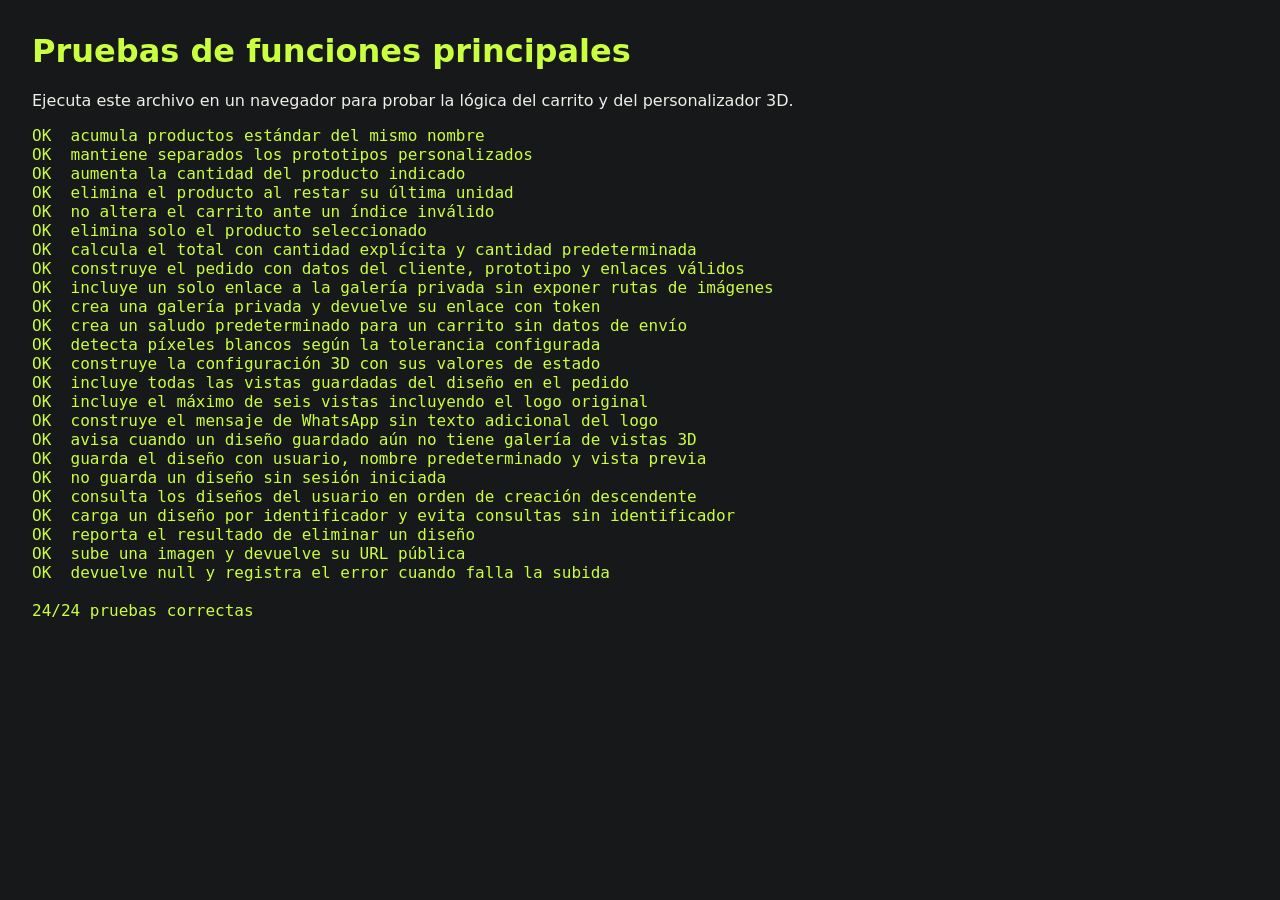
<file: tests/run.html>
<!doctype html>
<html lang="es">
<head>
  <meta charset="utf-8">
  <meta name="viewport" content="width=device-width, initial-scale=1">
  <title>Pruebas de LONOTO</title>
  <link rel="icon" type="image/x-icon" href="../assets/favicon.ico">
  <style>
    body { background: #17181a; color: #efeee8; font: 16px system-ui, sans-serif; margin: 2rem; }
    h1 { color: #c9ff3e; }
    pre { white-space: pre-wrap; }
    .fallo { color: #ff3d8a; }
    .correcto { color: #c9ff3e; }
  </style>
</head>
<body>
  <h1>Pruebas de funciones principales</h1>
  <p>Ejecuta este archivo en un navegador para probar la lógica del carrito y del personalizador 3D.</p>
  <pre id="resultados">Ejecutando pruebas...</pre>
  <script type="module" src="./run.js"></script>
</body>
</html>
</file>
